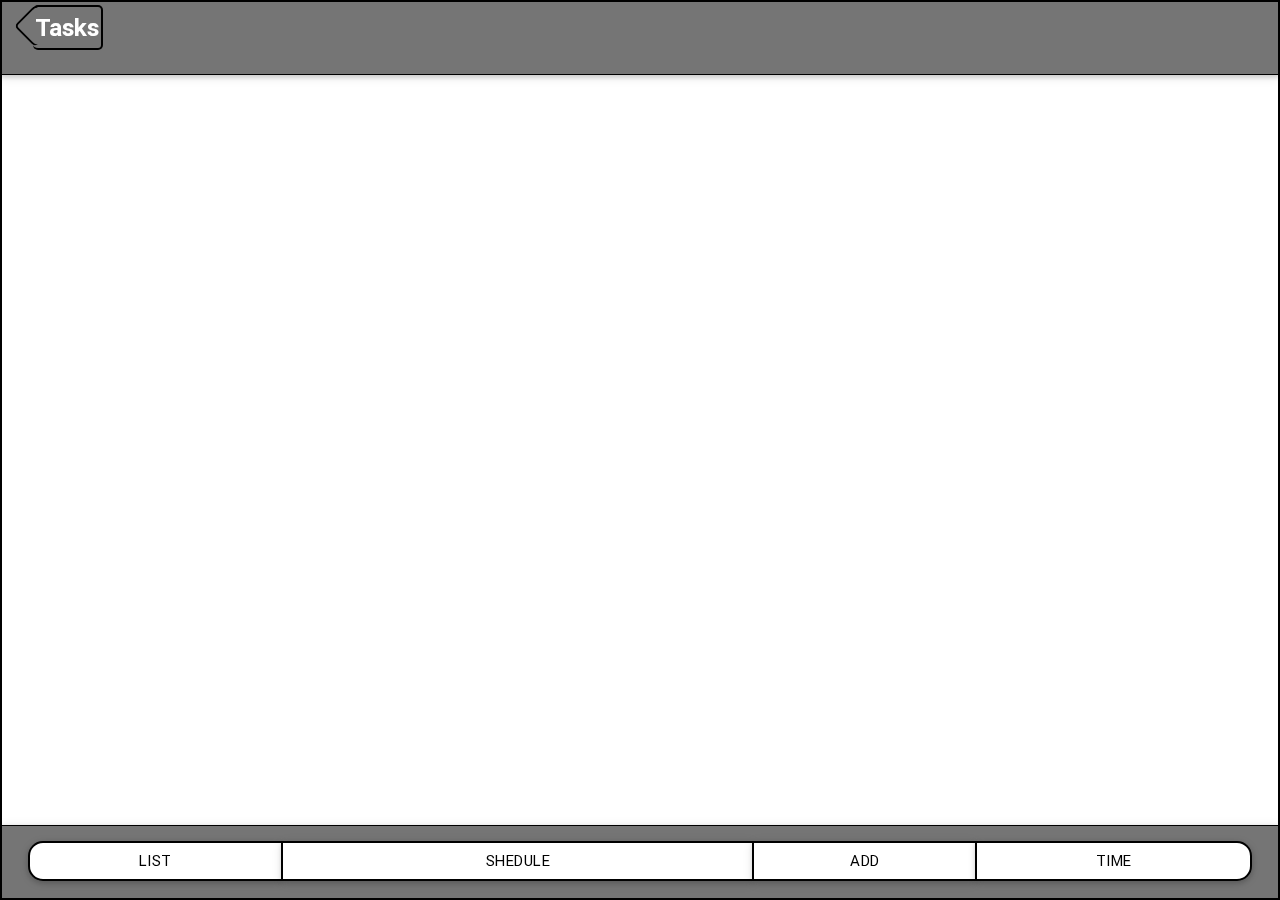
<file: index.html>
<!DOCTYPE html>
<html>
    <head>
        <meta http-equiv="Content-Type" content="text/html; charset=utf-8">
        <meta name="viewport"
              content="width=device-width, initial-scale=1, maximum-scale=1, minimum-scale=1, user-scalable=no">
        <meta name="format-detection" content="telephone=no">

        <title>todomatirialize</title>
        <!--don't remove ## marks, CLI uses them for updating this file-->
        <!--#script_begin#-->
        
        
        <link rel="stylesheet" href="source/assets/css/rad.css" type="text/css"/>
        
        <link rel="stylesheet" href="source/assets/css/transitions.css" type="text/css"/>
        
        <link rel="stylesheet" href="source/assets/css/_materialize.css" type="text/css"/>
        
        <link rel="stylesheet" href="source/assets/css/__app.css" type="text/css"/>
        
        
        
        <script type="text/javascript" src="source/external/tasks.json"></script>
        
        
        
        <script type="text/javascript" src="source/lib/jquery-2.0.2.min.js"></script>
        
        <script type="text/javascript" src="source/lib/underscore-min.js"></script>
        
        <script type="text/javascript" src="source/lib/backbone-min.js"></script>
        
        <script type="text/javascript" src="source/lib/iscroll-lite.js"></script>
        
        <!--#script_end#-->
        

        <script type="text/javascript" src="source/rad/rad.js"></script>

	<script type="text/javascript" src="source/lib/materialize.js"></script>
	
        <script type="text/javascript" src="index.js"></script>
    </head>

    <body>
        <div id="screen"></div>
    </body>
</html>
</file>
<file: source/assets/css/rad.css>
html, body {
    height: 100%;
    overflow: hidden;
}
body {
    margin: 0;

    /* Default iOS settings */
    -webkit-text-size-adjust: 100%;
    -webkit-touch-callout: none;
    -webkit-tap-highlight-color: rgba(0, 0, 0, 0);

    /* Enable WP8 fastclick */
    -ms-touch-action: none;
    -ms-touch-select: none;
}

img {
    border-style: none
}
input, textarea, select {
    font:100% Arial, Helvetica, sans-serif;
    vertical-align:middle;
    color:#000;
}
form, fieldset {
    margin: 0;
    padding: 0;
    border-style: none
}

div[data-role=view] {
    position: absolute;
    top: 0;
    left: 0;
    width: 100%;
    height: 100%;
    -webkit-box-sizing: border-box;
    -moz-box-sizing: border-box;
    box-sizing: border-box;
}
.scroll-view {
    height: 100%;
}
.scroll-view-body {
    overflow: hidden;
}
#screen {
    position: relative;
    height: 100%;
    overflow: hidden
}

.native-scroll {
    overflow-y: scroll;
    -webkit-overflow-scrolling: touch
}
</file>
<file: source/assets/css/transitions.css>
/*
* Set of default transitions. Inspired by the Moobile page transitions: http://moobilejs.com
*/

html, body {
    height: 100%;
    -webkit-font-smoothing: antialiased;
    overflow: hidden;
}
#screen {
    position: relative;
    width: 100%;
    height: 100%;
}
.view {
    position: absolute;
    left:0;
    top:0;
    width: 100%;
    height: 100%;
    -webkit-overflow-scrolling: touch;
    overflow: auto;
    background: #ffffff;
}
.transition-overlay {
    position: fixed;
    z-index: 1000;
    left:0;
    top:0;
    width: 100%;
    height: 100%;
}
.transition-view-to-show {
    /* overflow:auto causes screen flickering on android but changing overflow method during animation could cause flickering on iOS :) */
    overflow: visible !important;
}
/* ==========================================================================
/* Slide */
/* ==========================================================================*/

@-webkit-keyframes slide-in {
    from { opacity: 0.999 }
    to   { opacity: 0.998 }
}
@-moz-keyframes slide-in {
    from { opacity: 0.999 }
    to   { opacity: 0.998 }
}
@-ms-keyframes slide-in {
    from { opacity: 0.999 }
    to   { opacity: 0.998 }
}
@-o-keyframes slide-in {
    from { opacity: 0.999 }
    to   { opacity: 0.998 }
}
@keyframes slide-in {
    from { opacity: 0.999 }
    to   { opacity: 0.998 }
}

.transition-slide-in {
    -webkit-transform: translate3d(0, 0, 0);
    -webkit-animation: slide-in 360ms 1 cubic-bezier(0.5, 0.1, 0.5, 1.0);
    -moz-animation: slide-in 360ms 1 cubic-bezier(0.5, 0.1, 0.5, 1.0);
    -ms-animation: slide-in 360ms 1 cubic-bezier(0.5, 0.1, 0.5, 1.0);
    -o-animation: slide-in 360ms 1 cubic-bezier(0.5, 0.1, 0.5, 1.0);
    animation: slide-in 360ms 1 cubic-bezier(0.5, 0.1, 0.5, 1.0);
}

.slide-in-transition-view-to-show, .slide-in-transition-view-to-hide {
    -webkit-transition:-webkit-transform 350ms cubic-bezier(0.5, 0.1, 0.5, 1.0);
    -moz-transition:-moz-transform 350ms cubic-bezier(0.5, 0.1, 0.5, 1.0);
    -ms-transition:-ms-transform 350ms cubic-bezier(0.5, 0.1, 0.5, 1.0);
    -o-transition:-o-transform 350ms cubic-bezier(0.5, 0.1, 0.5, 1.0);
    transition:transform 350ms cubic-bezier(0.5, 0.1, 0.5, 1.0);
}

.slide-in-transition-view-to-show {
    -webkit-transform: translate3d(100%, 0, 0);
    -moz-transform: translate3d(100%, 0, 0);
    -ms-transform: translate3d(100%, 0, 0);
    -o-transform: translate3d(100%, 0, 0);
    transform: translate3d(100%, 0, 0);
}

.slide-in-transition-view-to-hide {
    -webkit-transform: translate3d(0, 0, 0);
    -moz-transform: translate3d(0, 0, 0);
    -ms-transform: translate3d(0, 0, 0);
    -o-transform: translate3d(0, 0, 0);
    transform: translate3d(0, 0, 0);
}

.transition-slide-in .slide-in-transition-view-to-show {
    -webkit-transform: translate3d(0, 0, 0);
    -moz-transform: translate3d(0, 0, 0);
    -ms-transform: translate3d(0, 0, 0);
    -o-transform: translate3d(0, 0, 0);
    transform: translate3d(0, 0, 0);
}

.transition-slide-in .slide-in-transition-view-to-hide {
    -webkit-transform: translate3d(-100%, 0, 0);
    -moz-transform: translate3d(-100%, 0, 0);
    -ms-transform: translate3d(-100%, 0, 0);
    -o-transform: translate3d(-100%, 0, 0);
    transform: translate3d(-100%, 0, 0);
}

/* Transition Slide (out)
-----------------------------------------------------------------------------*/

@-webkit-keyframes slide-out {
    from { -webkit-transform: translate3d(-100%, 0, 0); }
    to   { -webkit-transform: translate3d(0, 0, 0); }
}
@-moz-keyframes slide-out {
    from { -moz-transform: translate3d(-100%, 0, 0); }
    to   { -moz-transform: translate3d(0, 0, 0); }
}
@-ms-keyframes slide-out {
    from { -ms-transform: translate3d(-100%, 0, 0); }
    to   { -ms-transform: translate3d(0, 0, 0); }
}
@-o-keyframes slide-out {
    from { -o-transform: translate3d(-100%, 0, 0); }
    to   { -o-transform: translate3d(0, 0, 0); }
}
@keyframes slide-out {
    from { transform: translate3d(-100%, 0, 0); }
    to   { transform: translate3d(0, 0, 0); }
}

.transition-slide-out {
    -webkit-animation: slide-out 350ms 1 cubic-bezier(0.5, 0.1, 0.5, 1.0);
    -moz-animation: slide-out 350ms 1 cubic-bezier(0.5, 0.1, 0.5, 1.0);
    -ms-animation: slide-out 350ms 1 cubic-bezier(0.5, 0.1, 0.5, 1.0);
    -o-animation: slide-out 350ms 1 cubic-bezier(0.5, 0.1, 0.5, 1.0);
    animation: slide-out 350ms 1 cubic-bezier(0.5, 0.1, 0.5, 1.0);
    overflow: visible !important;
}

.transition-slide-out .slide-out-transition-view-to-show {
    -webkit-transform: translate3d(0, 0, 0);
    -moz-transform: translate3d(0, 0, 0);
    -ms-transform: translate3d(0, 0, 0);
    -o-transform: translate3d(0, 0, 0);
    transform: translate3d(0, 0, 0);
}

.transition-slide-out .slide-out-transition-view-to-hide {
    -webkit-transform: translate3d(100%,0, 0);
    -moz-transform: translate3d(100%, 0, 0);
    -ms-transform: translate3d(100%, 0, 0);
    -o-transform: translate3d(100%, 0, 0);
    transform: translate3d(100%, 0, 0);
}

/* ==========================================================================*/
/* Alternative Slide animation (to solve issue on android 4.1) */
/* ==========================================================================*/













/* ==========================================================================*/
/* Fade */
/* ==========================================================================*/

/* Transition Fade (in)
-----------------------------------------------------------------------------*/

@-webkit-keyframes fade-in {
    from { opacity: 0; }
    to   { opacity: 1; }
}
@-moz-keyframes fade-in {
    from { opacity: 0; }
    to   { opacity: 1; }
}
@-ms-keyframes fade-in {
    from { opacity: 0; }
    to   { opacity: 1; }
}
@-o-keyframes fade-in {
    from { opacity: 0; }
    to   { opacity: 1; }
}
@keyframes fade-in {
    from { opacity: 0; }
    to   { opacity: 1; }
}
.transition-fade-in .fade-in-transition-view-to-show {
    -webkit-animation: fade-in 350ms 1 cubic-bezier(0.5, 0.1, 0.5, 1.0);
    -moz-animation: fade-in 350ms 1 cubic-bezier(0.5, 0.1, 0.5, 1.0);
    -ms-animation: fade-in 350ms 1 cubic-bezier(0.5, 0.1, 0.5, 1.0);
    -o-animation: fade-in 350ms 1 cubic-bezier(0.5, 0.1, 0.5, 1.0);
    animation: fade-in 350ms 1 cubic-bezier(0.5, 0.1, 0.5, 1.0);
    z-index: 100;
}

.transition-fade-in .fade-in-transition-view-to-hide {
    z-index: 50;
}

/* Transition Fade (out)
-----------------------------------------------------------------------------*/

@-webkit-keyframes fade-out {
    from { opacity: 1; }
    to   { opacity: 0; }
}
@-moz-keyframes fade-out {
    from { opacity: 1; }
    to   { opacity: 0; }
}
@-ms-keyframes fade-out {
    from { opacity: 1; }
    to   { opacity: 0; }
}
@-o-keyframes fade-out {
    from { opacity: 1; }
    to   { opacity: 0; }
}
@keyframes fade-out {
    from { opacity: 1; }
    to   { opacity: 0; }
}
.transition-fade-out {
    -webkit-transform: translate3d(0, 0, 0);
}
.transition-fade-out .fade-out-transition-view-to-show {
    z-index: 50;
}

.transition-fade-out .fade-out-transition-view-to-hide {
    -webkit-transform: translate3d(0, 0, 0);
    -webkit-animation: fade-out 350ms 1 cubic-bezier(0.5, 0.1, 0.5, 1.0);
    -moz-animation: fade-out 350ms 1 cubic-bezier(0.5, 0.1, 0.5, 1.0);
    -ms-animation: fade-out 350ms 1 cubic-bezier(0.5, 0.1, 0.5, 1.0);
    -o-animation: fade-out 350ms 1 cubic-bezier(0.5, 0.1, 0.5, 1.0);
    animation: fade-out 350ms 1 cubic-bezier(0.5, 0.1, 0.5, 1.0);
    z-index: 100;
}

/* ==========================================================================*/
/* Cover */
/* ==========================================================================*/

/* Transition Cover (in)
-----------------------------------------------------------------------------*/

@-webkit-keyframes cover-in {
    from { -webkit-transform: translate3d(0, 100%, 0); }
    to   { -webkit-transform: translate3d(0, 0, 0); }
}
@-moz-keyframes cover-in {
    from { -moz-transform: translate3d(0, 100%, 0); }
    to   { -moz-transform: translate3d(0, 0, 0); }
}
@-ms-keyframes cover-in {
    from { -ms-transform: translate3d(0, 100%, 0); }
    to   { -ms-transform: translate3d(0, 0, 0); }
}
@-o-keyframes cover-in {
    from { -o-transform: translate3d(0, 100%, 0); }
    to   { -o-transform: translate3d(0, 0, 0); }
}
@keyframes cover-in {
    from { transform: translate3d(0, 100%, 0); }
    to   { transform: translate3d(0, 0, 0); }
}

.transition-cover-in .cover-in-transition-view-to-show {
    -webkit-animation: cover-in 400ms 1 cubic-bezier(0.5, 0.1, 0.5, 1.0);
    -moz-animation: cover-in 400ms 1 cubic-bezier(0.5, 0.1, 0.5, 1.0);
    -ms-animation: cover-in 400ms 1 cubic-bezier(0.5, 0.1, 0.5, 1.0);
    -o-animation: cover-in 400ms 1 cubic-bezier(0.5, 0.1, 0.5, 1.0);
    animation: cover-in 400ms 1 cubic-bezier(0.5, 0.1, 0.5, 1.0);
    z-index: 100;
}

.transition-cover-in .cover-in-transition-view-to-hide {
    -webkit-transform: translate3d(0, 0, 0);
    z-index: 50;
}

/* Transition Cover (out)
-----------------------------------------------------------------------------*/

@-webkit-keyframes cover-out {
    from { -webkit-transform: translate3d(0, 0, 0); }
    to   { -webkit-transform: translate3d(0, 100%, 0); }
}
@-moz-keyframes cover-out {
    from { -moz-transform: translate3d(0, 0, 0); }
    to   { -moz-transform: translate3d(0, 100%, 0); }
}
@-ms-keyframes cover-out {
    from { -ms-transform: translate3d(0, 0, 0); }
    to   { -ms-transform: translate3d(0, 100%, 0); }
}
@-o-keyframes cover-out {
    from { -o-transform: translate3d(0, 0, 0); }
    to   { -o-transform: translate3d(0, 100%, 0); }
}
@keyframes cover-out {
    from { transform: translate3d(0, 0, 0); }
    to   { transform: translate3d(0, 100%, 0); }
}

.transition-cover-out .cover-out-transition-view-to-show {
    -webkit-transform: translate3d(0, 0, 0);
    z-index: 50;
}

.transition-cover-out .cover-out-transition-view-to-hide {
    -webkit-animation: cover-out 400ms 1 cubic-bezier(0.5, 0.1, 0.5, 1.0);
    -moz-animation: cover-out 400ms 1 cubic-bezier(0.5, 0.1, 0.5, 1.0);
    -ms-animation: cover-out 400ms 1 cubic-bezier(0.5, 0.1, 0.5, 1.0);
    -o-animation: cover-out 400ms 1 cubic-bezier(0.5, 0.1, 0.5, 1.0);
    animation: cover-out 400ms 1 cubic-bezier(0.5, 0.1, 0.5, 1.0);
    z-index: 100;
}



/* ==========================================================================*/
/* Cover_right */
/* ==========================================================================*/

/* Transition Cover_right - (in)
-----------------------------------------------------------------------------*/

@-webkit-keyframes cover_right-in {
    from { -webkit-transform: translate3d(100%, 0, 0); }
    to   { -webkit-transform: translate3d(0, 0, 0); }
}
@-moz-keyframes cover_right-in {
    from { -moz-transform: translate3d(100%, 0, 0); }
    to   { -moz-transform: translate3d(0, 0, 0); }
}
@-ms-keyframes cover_right-in {
    from { -ms-transform: translate3d(100%, 0, 0); }
    to   { -ms-transform: translate3d(0, 0, 0); }
}
@-o-keyframes cover_right-in {
    from { -o-transform: translate3d(100%, 0, 0); }
    to   { -o-transform: translate3d(0, 0, 0); }
}
@keyframes cover_right-in {
    from { transform: translate3d(100%, 0, 0); }
    to   { transform: translate3d(0, 0, 0); }
}

.transition-cover_right-in .cover_right-in-transition-view-to-show {
    -webkit-animation: cover_right-in 400ms 1 cubic-bezier(0.5, 0.1, 0.5, 1.0);
    -moz-animation: cover_right-in 400ms 1 cubic-bezier(0.5, 0.1, 0.5, 1.0);
    -ms-animation: cover_right-in 400ms 1 cubic-bezier(0.5, 0.1, 0.5, 1.0);
    -o-animation: cover_right-in 400ms 1 cubic-bezier(0.5, 0.1, 0.5, 1.0);
    animation: cover_right-in 400ms 1 cubic-bezier(0.5, 0.1, 0.5, 1.0);
    z-index: 100;
}

.transition-cover_right-in .cover_right-in-transition-view-to-hide {
    -webkit-transform: translate3d(0, 0, 0);
    z-index: 50;
}

/* Transition Cover_right  (out)
-----------------------------------------------------------------------------*/

@-webkit-keyframes cover_right-out {
    from { -webkit-transform: translate3d(0, 0, 0); }
    to   { -webkit-transform: translate3d(100%, 0, 0); }
}
@-moz-keyframes cover_right-out {
    from { -moz-transform: translate3d(0, 0, 0); }
    to   { -moz-transform: translate3d(100%, 0, 0); }
}
@-ms-keyframes cover_right-out {
    from { -ms-transform: translate3d(0, 0, 0); }
    to   { -ms-transform: translate3d(100%, 0, 0); }
}
@-o-keyframes cover_right-out {
    from { -o-transform: translate3d(0, 0, 0); }
    to   { -o-transform: translate3d(100%, 0, 0); }
}
@keyframes cover_right-out {
    from { transform: translate3d(0, 0, 0); }
    to   { transform: translate3d(100%, 0, 0); }
}

.transition-cover_right-out .cover_right-out-transition-view-to-show {
    -webkit-transform: translate3d(0, 0, 0);
    z-index: 50;

}

.transition-cover_right-out .cover_right-out-transition-view-to-hide {
    -webkit-animation: cover_right-out 400ms 1 cubic-bezier(0.5, 0.1, 0.5, 1.0);
    -moz-animation: cover_right-out 400ms 1 cubic-bezier(0.5, 0.1, 0.5, 1.0);
    -ms-animation: cover_right-out 400ms 1 cubic-bezier(0.5, 0.1, 0.5, 1.0);
    -o-animation: cover_right-out 400ms 1 cubic-bezier(0.5, 0.1, 0.5, 1.0);
    animation: cover_right-out 400ms 1 cubic-bezier(0.5, 0.1, 0.5, 1.0);
    z-index: 100;
}


/* ==========================================================================*/
/* Cover_left */
/* ==========================================================================*/

/* Transition Cover_left - (in)
-----------------------------------------------------------------------------*/

@-webkit-keyframes cover_left-in {
    from { -webkit-transform: translate3d(-100%, 0, 0); }
    to   { -webkit-transform: translate3d(0, 0, 0); }
}
@-moz-keyframes cover_left-in {
    from { -moz-transform: translate3d(-100%, 0, 0); }
    to   { -moz-transform: translate3d(0, 0, 0); }
}
@-ms-keyframes cover_left-in {
    from { -ms-transform: translate3d(-100%, 0, 0); }
    to   { -ms-transform: translate3d(0, 0, 0); }
}
@-o-keyframes cover_left-in {
    from { -o-transform: translate3d(-100%, 0, 0); }
    to   { -o-transform: translate3d(0, 0, 0); }
}
@keyframes cover_left-in {
    from { transform: translate3d(-100%, 0, 0); }
    to   { transform: translate3d(0, 0, 0); }
}

.transition-cover_left-in .cover_left-in-transition-view-to-show {
    -webkit-animation: cover_left-in 400ms 1 cubic-bezier(0.5, 0.1, 0.5, 1.0);
    -moz-animation: cover_left-in 400ms 1 cubic-bezier(0.5, 0.1, 0.5, 1.0);
    -ms-animation: cover_left-in 400ms 1 cubic-bezier(0.5, 0.1, 0.5, 1.0);
    -o-animation: cover_left-in 400ms 1 cubic-bezier(0.5, 0.1, 0.5, 1.0);
    animation: cover_left-in 400ms 1 cubic-bezier(0.5, 0.1, 0.5, 1.0);
    z-index: 100;
}

.transition-cover_left-in .cover_left-in-transition-view-to-hide {
    -webkit-transform: translate3d(0, 0, 0);
    z-index: 50;
}

/* Transition Cover_left  (out)
-----------------------------------------------------------------------------*/

@-webkit-keyframes cover_left-out {
    from { -webkit-transform: translate3d(0, 0, 0); }
    to   { -webkit-transform: translate3d(-100%, 0, 0); }
}
@-moz-keyframes cover_left-out {
    from { -moz-transform: translate3d(0, 0, 0); }
    to   { -moz-transform: translate3d(-100%, 0, 0); }
}
@-ms-keyframes cover_left-out {
    from { -ms-transform: translate3d(0, 0, 0); }
    to   { -ms-transform: translate3d(-100%, 0, 0); }
}
@-o-keyframes cover_left-out {
    from { -o-transform: translate3d(0, 0, 0); }
    to   { -o-transform: translate3d(-100%, 0, 0); }
}
@keyframes cover_left-out {
    from { transform: translate3d(0, 0, 0); }
    to   { transform: translate3d(-100%, 0, 0); }
}

.transition-cover_left-out .cover_left-out-transition-view-to-show {
    -webkit-transform: translate3d(0, 0, 0);
    z-index: 50;

}

.transition-cover_left-out .cover_left-out-transition-view-to-hide {
    -webkit-animation: cover_left-out 400ms 1 cubic-bezier(0.5, 0.1, 0.5, 1.0);
    -moz-animation: cover_left-out 400ms 1 cubic-bezier(0.5, 0.1, 0.5, 1.0);
    -ms-animation: cover_left-out 400ms 1 cubic-bezier(0.5, 0.1, 0.5, 1.0);
    -o-animation: cover_left-out 400ms 1 cubic-bezier(0.5, 0.1, 0.5, 1.0);
    animation: cover_left-out 400ms 1 cubic-bezier(0.5, 0.1, 0.5, 1.0);
    z-index: 100;
}

/* ==========================================================================*/
/* Cover_double */
/* ==========================================================================*/

/* Transition cover_double - (in)
-----------------------------------------------------------------------------*/

@-webkit-keyframes cover_double-in {
    from { -webkit-transform: translate3d(100%, 0, 0); }
    to   { -webkit-transform: translate3d(0, 0, 0); }
}
@-moz-keyframes cover_double-in {
    from { -moz-transform: translate3d(100%, 0, 0); }
    to   { -moz-transform: translate3d(0, 0, 0); }
}
@-ms-keyframes cover_double-in {
    from { -ms-transform: translate3d(100%, 0, 0); }
    to   { -ms-transform: translate3d(0, 0, 0); }
}
@-o-keyframes cover_double-in {
    from { -o-transform: translate3d(100%, 0, 0); }
    to   { -o-transform: translate3d(0, 0, 0); }
}
@keyframes cover_double-in {
    from { transform: translate3d(100%, 0, 0); }
    to   { transform: translate3d(0, 0, 0); }
}

.transition-cover_double-in .cover_double-in-transition-view-to-show {
    -webkit-animation: cover_double-in 400ms 1 cubic-bezier(0.5, 0.1, 0.5, 1.0);
    -moz-animation: cover_double-in 400ms 1 cubic-bezier(0.5, 0.1, 0.5, 1.0);
    -ms-animation: cover_double-in 400ms 1 cubic-bezier(0.5, 0.1, 0.5, 1.0);
    -o-animation: cover_double-in 400ms 1 cubic-bezier(0.5, 0.1, 0.5, 1.0);
    animation: cover_double-in 400ms 1 cubic-bezier(0.5, 0.1, 0.5, 1.0);
    z-index: 100;
}

.transition-cover_double-in .cover_double-in-transition-view-to-hide {
    -webkit-transform: translate3d(0, 0, 0);
    z-index: 50;
    background: #7f7f7f;
    -webkit-transition-property: background;
    -webkit-transition-duration: 1s;
    -webkit-transition-timing-function: ease;
    -webkit-filter: grayscale(1);
}

/* Transition cover_double  (out)
-----------------------------------------------------------------------------*/

@-webkit-keyframes cover_double-out {
    from { -webkit-transform: translate3d(-100%, 0, 0); }
    to   { -webkit-transform: translate3d(0, 0, 0); }
}
@-moz-keyframes cover_double-out {
    from { -moz-transform: translate3d(-100%, 0, 0); }
    to   { -moz-transform: translate3d(0, 0, 0); }
}
@-ms-keyframes cover_double-out {
    from { -ms-transform: translate3d(-100%, 0, 0); }
    to   { -ms-transform: translate3d(0, 0, 0); }
}
@-o-keyframes cover_double-out {
    from { -o-transform: translate3d(-100%, 0, 0); }
    to   { -o-transform: translate3d(0, 0, 0); }
}
@keyframes cover_double-out {
    from { transform: translate3d(-100%, 0, 0); }
    to   { transform: translate3d(0, 0, 0); }
}

.transition-cover_double-out .cover_double-out-transition-view-to-show {
    -webkit-animation: cover_double-out 400ms 1 cubic-bezier(0.5, 0.1, 0.5, 1.0);
    -moz-animation: cover_double-out 400ms 1 cubic-bezier(0.5, 0.1, 0.5, 1.0);
    -ms-animation: cover_double-out 400ms 1 cubic-bezier(0.5, 0.1, 0.5, 1.0);
    -o-animation: cover_double-out 400ms 1 cubic-bezier(0.5, 0.1, 0.5, 1.0);
    animation: cover_double-out 400ms 1 cubic-bezier(0.5, 0.1, 0.5, 1.0);
    z-index: 100;

}

.transition-cover_double-out .cover_double-out-transition-view-to-hide {
    -webkit-transform: translate3d(0, 0, 0);
    z-index: 50;
    background: #7f7f7f;

    -webkit-transition-property: background;
    -webkit-transition-duration: 1s;
    -webkit-transition-timing-function: ease;
    -webkit-filter: grayscale(1);
}
/* ==========================================================================*/
/* revolution */
/* ==========================================================================*/

/* Transition revolution - (in)
-----------------------------------------------------------------------------*/

@-webkit-keyframes revolution-in {
    from { -webkit-transform: rotateY(0deg); }
    to   { -webkit-transform: rotateY(180deg); }
}
@-moz-keyframes revolution-in {
    from { -moz-transform: rotateY(0deg); }
    to   { -moz-transform: rotateY(180deg); }
}
@-ms-keyframes revolution-in {
    from { -ms-transform: rotateY(0deg); }
    to   { -ms-transform: rotateY(180deg); }
}
@-o-keyframes revolution-in {
    from { -o-transform: rotateY(0deg); }
    to   { -o-transform: rotateY(180deg); }
}
@keyframes revolution-in {
    from { transform: rotateY(0deg); }
    to   { transform: rotateY(180deg); }
}
.revolution-in-transition-view-to-show {
    display: block;
    -webkit-transform: rotateY(180deg);
    -moz-transform: rotateY(180deg);
    -ms-transform: rotateY(180deg);
    -o-transform: rotateY(180deg);
    transform: rotateY(180deg);

    -webkit-backface-visibility: hidden;
    -moz-backface-visibility: hidden;
    -ms-backface-visibility: hidden;
    backface-visibility: hidden;
}

.revolution-in-transition-view-to-hide {
    display: block;
    -webkit-transform: rotateY(0);
    -moz-transform: rotateY(0);
    -ms-transform: rotateY(0);
    -o-transform: rotateY(0);
    transform: rotateY(0);

    -webkit-backface-visibility: hidden;
    -moz-backface-visibility: hidden;
    -ms-backface-visibility: hidden;
    backface-visibility: hidden;
}
.transition-revolution-in{
    -webkit-animation: revolution-in 400ms 1 cubic-bezier(0.5, 0.1, 0.5, 1.0);
    -moz-animation: revolution-in 400ms 1 cubic-bezier(0.5, 0.1, 0.5, 1.0);
    -ms-animation: revolution-in 400ms 1 cubic-bezier(0.5, 0.1, 0.5, 1.0);
    -o-animation: revolution-in 400ms 1 cubic-bezier(0.5, 0.1, 0.5, 1.0);
    animation: revolution-in 400ms 1 cubic-bezier(0.5, 0.1, 0.5, 1.0);

    -webkit-transform-style: preserve-3d;
    -moz-transform-style: preserve-3d;
    -ms-transform-style: preserve-3d;
    -o-transform-style: preserve-3d;
    transform-style: preserve-3d;

    -webkit-perspective: 1000;
    -moz-perspective: 1000;
    -ms-perspective: 1000;
    perspective: 1000;
}

/* Transition revolution  (out)
-----------------------------------------------------------------------------*/

@-webkit-keyframes revolution-out {
    from { -webkit-transform: rotateY(180deg); }
    to   { -webkit-transform: rotateY(0deg); }
}
@-moz-keyframes revolution-out {
    from { -moz-transform: rotateY(180deg); }
    to   { -moz-transform: rotateY(0deg); }
}
@-ms-keyframes revolution-out {
    from { -ms-transform: rotateY(180deg); }
    to   { -ms-transform: rotateY(0deg); }
}
@-o-keyframes revolution-out {
    from { -o-transform: rotateY(180deg); }
    to   { -o-transform: rotateY(0deg); }
}
@keyframes revolution-out {
    from { transform: rotateY(180deg); }
    to   { transform: rotateY(0deg); }
}

.revolution-out-transition-view-to-show {
    -webkit-transform: translate3d(0,0,0);
    -webkit-backface-visibility: hidden;
    -moz-backface-visibility: hidden;
    -ms-backface-visibility: hidden;
    backface-visibility: hidden;
}

.revolution-out-transition-view-to-hide {
    -webkit-transform: translate3d(0,0,0);
    -webkit-backface-visibility: hidden;
    -moz-backface-visibility: hidden;
    -ms-backface-visibility: hidden;
    backface-visibility: hidden;

    -webkit-transform: rotateY(180deg);
    -moz-transform: rotateY(180deg);
    -ms-transform: rotateY(180deg);
    -o-transform: rotateY(180deg);
    transform: rotateY(180deg);
}
.transition-revolution-out{
    -webkit-animation: revolution-out 400ms 1 cubic-bezier(0.5, 0.1, 0.5, 1.0);
    -moz-animation: revolution-out 400ms 1 cubic-bezier(0.5, 0.1, 0.5, 1.0);
    -ms-animation: revolutionout 400ms 1 cubic-bezier(0.5, 0.1, 0.5, 1.0);
    -o-animation: revolution-out 400ms 1 cubic-bezier(0.5, 0.1, 0.5, 1.0);
    animation: revolution-out 400ms 1 cubic-bezier(0.5, 0.1, 0.5, 1.0);

    -webkit-transform-style: preserve-3d;
    -moz-transform-style: preserve-3d;
    -ms-transform-style: preserve-3d;
    -o-transform-style: preserve-3d;
    transform-style: preserve-3d;

    -webkit-perspective: 1000;
    -moz-perspective: 1000;
    -ms-perspective: 1000;
    perspective: 1000;
}

/* ==========================================================================*/
/* bounce */
/* ==========================================================================*/

/* Transition bounce - (in)
-----------------------------------------------------------------------------*/

@-webkit-keyframes bounce-in {
    0% {
    opacity: 0;
    -webkit-transform: scale(.3);
    transform: scale(.3);
  }

  50% {
    opacity: 1;
    -webkit-transform: scale(1.05);
    transform: scale(1.05);
  }

  70% {
    -webkit-transform: scale(.9);
    transform: scale(.9);
  }

  100% {
    opacity: 1;
    -webkit-transform: scale(1);
    transform: scale(1);
  }
}

.transition-bounce-in .bounce-in-transition-view-to-show {
    -webkit-animation: bounce-in 400ms 1 cubic-bezier(0.5, 0.1, 0.5, 1.0);
    -moz-animation: bounce-in 400ms 1 cubic-bezier(0.5, 0.1, 0.5, 1.0);
    -ms-animation: bounce-in 400ms 1 cubic-bezier(0.5, 0.1, 0.5, 1.0);
    -o-animation: bounce-in 400ms 1 cubic-bezier(0.5, 0.1, 0.5, 1.0);
    animation: bounce-in 400ms 1 cubic-bezier(0.5, 0.1, 0.5, 1.0);
    z-index: 100;
}

.transition-bounce-in .bounce-in-transition-view-to-hide {
    -webkit-transform: translate3d(0, 0, 0);
    z-index: 50;
}

/* Transition bounce  (out)
-----------------------------------------------------------------------------*/

@-webkit-keyframes bounce-out {
   0% {
    -webkit-transform: scale(1);
    transform: scale(1);
  }

  25% {
    -webkit-transform: scale(.95);
    transform: scale(.95);
  }

  50% {
    opacity: 1;
    -webkit-transform: scale(1.1);
    transform: scale(1.1);
  }

  100% {
    opacity: 0;
    -webkit-transform: scale(.3);
    transform: scale(.3);
  }
}

.transition-bounce-out .bounce-out-transition-view-to-show {
    -webkit-transform: translate3d(0, 0, 0);
    z-index: 50;
}

.transition-bounce-out .bounce-out-transition-view-to-hide {
     -webkit-animation: bounce-out 400ms 1 cubic-bezier(0.5, 0.1, 0.5, 1.0);
    -moz-animation: bounce-out 400ms 1 cubic-bezier(0.5, 0.1, 0.5, 1.0);
    -ms-animation: bounceout 400ms 1 cubic-bezier(0.5, 0.1, 0.5, 1.0);
    -o-animation: bounce-out 400ms 1 cubic-bezier(0.5, 0.1, 0.5, 1.0);
    animation: bounce-out 400ms 1 cubic-bezier(0.5, 0.1, 0.5, 1.0);
    z-index: 100;
}

/* ==========================================================================*/
/* outside */
/* ==========================================================================*/

/* Transition outside - (in)
-----------------------------------------------------------------------------*/

@-webkit-keyframes outside-in {
    from {
    opacity: 0;
    -webkit-transform: scale(1.1);
    transform: scale(1.1);
  }

  to{
    opacity: 1;
    -webkit-transform: scale(1);
    transform: scale(1);
  }
}

.transition-outside-in .outside-in-transition-view-to-show {
    -webkit-animation: outside-in 200ms 1 cubic-bezier(0.5, 0.1, 0.5, 1.0);
    -moz-animation: outside-in 200ms 1 cubic-bezier(0.5, 0.1, 0.5, 1.0);
    -ms-animation: outside-in 200ms 1 cubic-bezier(0.5, 0.1, 0.5, 1.0);
    -o-animation: outside-in 200ms 1 cubic-bezier(0.5, 0.1, 0.5, 1.0);
    animation: outside-in 200ms 1 cubic-bezier(0.5, 0.1, 0.5, 1.0);
    z-index: 100;
}

.transition-outside-in .outside-in-transition-view-to-hide {
    -webkit-transform: translate3d(0, 0, 0);
    z-index: 50;
}

/* Transition outside  (out)
-----------------------------------------------------------------------------*/

@-webkit-keyframes outside-out {
    from {
    opacity: 1;
    -webkit-transform: scale(1);
    transform: scale(1);
  }

  to{
    opacity: 0;
    -webkit-transform: scale(1.1);
    transform: scale(1.1);
  }
}

.transition-outside-out .outside-out-transition-view-to-show {
    -webkit-transform: translate3d(0, 0, 0);
    z-index: 50;
}

.transition-outside-out .outside-out-transition-view-to-hide {
    -webkit-animation: outside-out 200ms 1 cubic-bezier(0.5, 0.1, 0.5, 1.0);
    -moz-animation: outside-out 200ms 1 cubic-bezier(0.5, 0.1, 0.5, 1.0);
    -ms-animation: outsideout 200ms 1 cubic-bezier(0.5, 0.1, 0.5, 1.0);
    -o-animation: outside-out 200ms 1 cubic-bezier(0.5, 0.1, 0.5, 1.0);
    animation: outside-out 200ms 1 cubic-bezier(0.5, 0.1, 0.5, 1.0);
    z-index: 100;
}


/* ==========================================================================*/
/* Dialogs: popup, lightbox, modal windows etc */
/* ==========================================================================*/
@-webkit-keyframes bg-in {
    from { background: rgba(0,0,0, 0); }
    to   { background: rgba(0,0,0, 0.5); }
}
@-moz-keyframes bg-in {
    from { background: rgba(0,0,0, 0); }
    to   { background: rgba(0,0,0, 0.5); }
}
@-ms-keyframes bg-in {
    from { background: rgba(0,0,0, 0); }
    to   { background: rgba(0,0,0, 0.5); }
}
@-o-keyframes bg-in {
    from { background: rgba(0,0,0, 0); }
    to   { background: rgba(0,0,0, 0.5); }
}
@keyframes bg-in {
    from { background: rgba(0,0,0, 0); }
    to   { background: rgba(0,0,0, 0.5); }
}

@-webkit-keyframes bg-out {
    from { background: rgba(0,0,0, 0.5); }
    to   { background: rgba(0,0,0, 0); }
}
@-moz-keyframes bg-out {
    from { background: rgba(0,0,0, 0.5); }
    to   { background: rgba(0,0,0, 0); }
}
@-ms-keyframes bg-out {
    from { background: rgba(0,0,0, 0.5); }
    to   { background: rgba(0,0,0, 0); }
}
@-o-keyframes bg-out {
    from { background: rgba(0,0,0, 0.5); }
    to   { background: rgba(0,0,0, 0); }
}
@keyframes bg-out {
    from { background: rgba(0,0,0, 0.5); }
    to   { background: rgba(0,0,0, 0); }
}

.modal-container {
    position: fixed;
    z-index: 1000;
    left:0;
    top:0;
    width: 100%;
    height: 100%;
    background: rgba(0,0,0, 0.5);

    white-space: nowrap;
}
.modal-container:before {
    content: '';
    display: inline-block;
    vertical-align: top;
    height: 100%;
    width: 1px;
    margin: 0 -1px 0 0;
}


div[data-role="modal-view"] {
    position: relative;
    display: inline-block;
    vertical-align: top;
    text-align: left;
    max-height: 100%;
    white-space: normal;
    background: #fff;
}

/* dialog alignment: left top */
.modal-container.pos-left-top {
    text-align: left;
}
/* dialog alignment: center top */
.modal-container.pos-center-top {
    text-align: center;
}
/* dialog alignment: right top */
.modal-container.pos-right-top {
    text-align: right;
}

/* dialog alignment: x center */
.modal-container.pos-left-center:before,
.modal-container.pos-left-center div[data-role="modal-view"],
.modal-container.pos-center-center:before,
.modal-container.pos-center-center div[data-role="modal-view"],
.modal-container.pos-right-center:before,
.modal-container.pos-right-center div[data-role="modal-view"] {
    vertical-align: middle;
}
/* dialog alignment: left center */

/* dialog alignment: center center */
.modal-container.pos-center-center {
    text-align: center;
}
/* dialog alignment: right center */
.modal-container.pos-right-center {
    text-align: right;
}


/* dialog alignment: x bottom */
.modal-container.pos-left-bottom:before,
.modal-container.pos-left-bottom .modal-view,
.modal-container.pos-center-bottom:before,
.modal-container.pos-center-bottom .modal-view,
.modal-container.pos-right-bottom:before,
.modal-container.pos-right-bottom .modal-view {
    vertical-align: bottom;
}
/* dialog alignment: left bottom */

/* dialog alignment: center bottom */
.modal-container.pos-center-bottom {
    text-align: center;
}
/* dialog alignment: right bottom */
.modal-container.pos-right-bottom {
    text-align: right;
}



/* ==========================================================================*/
/* PopUp */
/* ==========================================================================*/


/* PopUp scale - (in)
-----------------------------------------------------------------------------*/

@-webkit-keyframes popup-scale-in {
    from { -webkit-transform: scale(0.7); }
    to   { -webkit-transform: scale(1); }
}
@-moz-keyframes popup-scale-in {
    from { -moz-transform: scale(0.7); }
    to   { -moz-transform: scale(1); }
}
@-ms-keyframes popup-scale-in {
    from { -ms-transform: scale(0.7); }
    to   { -ms-transform: scale(1); }
}
@-o-keyframes popup-scale-in {
    from { -o-transform: scale(0.7); }
    to   { -o-transform: scale(1); }
}
@keyframes popup-scale-in {
    from { transform: scale(0.7); }
    to   { transform: scale(1); }
}

@-webkit-keyframes opacity-in {
    from { opacity:0; }
    to   { opacity:1; }
}
@-moz-keyframes opacity-in {
    from { opacity:0; }
    to   { opacity:1; }
}
@-ms-keyframes opacity-in {
    from { opacity:0; }
    to   { opacity:1; }
}
@-o-keyframes opacity-in {
    from { opacity:0; }
    to   { opacity:1; }
}
@keyframes opacity-in {
    from { opacity:0; }
    to   { opacity:1; }
}

.transition-popup-scale-in {
    -webkit-animation: opacity-in 200ms 1 ease;
    -moz-animation: opacity-in 200ms 1 ease;
    -ms-animation: opacity-in 200ms 1 ease;
    -o-animation: opacity-in 200ms 1 ease;
    animation: opacity-in 200ms 1 ease;
}
.transition-popup-scale-in .popup-scale-in-transition-view-to-show {
    -webkit-animation: popup-scale-in 200ms 1 ease;
    -moz-animation: popup-scale-in 200ms 1 ease;
    -ms-animation: popup-scale-in 200ms 1 ease;
    -o-animation: popup-scale-in 200ms 1 ease;
    animation: popup-scale-in 200ms 1 ease;

    -webkit-transform-origin:50% 50%;
    -moz-transform-origin:50% 50%;
    -ms-transform-origin:50% 50%;
    transform-origin:50% 50%;
}

/* PopUp scale (out)
-----------------------------------------------------------------------------*/

@-webkit-keyframes popup-scale-out {
    from { -webkit-transform: scale(1); }
    to   { -webkit-transform: scale(0.7); }
}
@-moz-keyframes popup-scale-out {
    from { -moz-transform: scale(1); }
    to   { -moz-transform: scale(0.7); }
}
@-ms-keyframes popup-scale-out {
    from { -ms-transform: scale(1); }
    to   { -ms-transform: scale(0.7); }
}
@-o-keyframes popup-scale-out {
    from { -o-transform: scale(1); }
    to   { -o-transform: scale(0.7); }
}
@keyframes popup-scale-out {
    from { transform: scale(1); }
    to   { transform: scale(0.7); }
}


@-webkit-keyframes opacity-out {
    from { opacity:1; }
    to   { opacity:0; }
}
@-moz-keyframes opacity-out {
    from { opacity:1; }
    to   { opacity:0; }
}
@-ms-keyframes opacity-out {
    from { opacity:1; }
    to   { opacity:0; }
}
@-o-keyframes opacity-out {
    from { opacity:1; }
    to   { opacity:0; }
}
@keyframes opacity-out {
    from { opacity:1; }
    to   { opacity:0; }
}


.transition-popup-scale-out {
    -webkit-animation: opacity-out 200ms 1 ease;
    -moz-animation: opacity-out 200ms 1 ease;
    -ms-animation: opacity-out 200ms 1 ease;
    -o-animation: opacity-out 200ms 1 ease;
    animation: opacity-out 200ms 1 ease;
}

.transition-popup-scale-out .popup-scale-out-transition-view-to-hide {
    -webkit-animation: popup-scale-out 200ms 1 ease;
    -moz-animation: popup-scale-out 200ms 1 ease;
    -ms-animation: popup-scale-out 200ms 1 ease;
    -o-animation: popup-scale-out 200ms 1 ease;
    animation: popup-scale-out 200ms 1 ease;

    -webkit-transform-origin:50% 50%;
    -moz-transform-origin:50% 50%;
    -ms-transform-origin:50% 50%;
    transform-origin:50% 50%;
}



/* Transition PopUp fade - (in)
-----------------------------------------------------------------------------*/

@-webkit-keyframes popup-fade-in {
    from { opacity:0; }
    to   { opacity:1; }
}
@-moz-keyframes popup-fade-in {
    from { opacity:0; }
    to   { opacity:1; }
}
@-ms-keyframes popup-fade-in {
    from { opacity:0; }
    to   { opacity:1; }
}
@-o-keyframes popup-fade-in {
    from { opacity:0; }
    to   { opacity:1; }
}
@keyframes popup-fade-in {
    from { opacity:0; }
    to   { opacity:1; }
}

.transition-popup-fade-in {
    -webkit-animation: popup-fade-in 200ms 1 ease;
    -moz-animation: popup-fade-in 200ms 1 ease;
    -ms-animation: popup-fade-in 200ms 1 ease;
    -o-animation: popup-fade-in 200ms 1 ease;
    animation: popup-fade-in 200ms 1 ease;
}

/* Transition PopUp fade (out)
-----------------------------------------------------------------------------*/

@-webkit-keyframes popup-fade-out {
    from { opacity:1; }
    to   { opacity:0; }
}
@-moz-keyframes popup-fade-out {
    from { opacity:1; }
    to   { opacity:0; }
}
@-ms-keyframes popup-fade-out {
    from { opacity:1; }
    to   { opacity:0; }
}
@-o-keyframes popup-fade-out {
    from { opacity:1; }
    to   { opacity:0; }
}
@keyframes popup-fade-out {
    from { opacity:1; }
    to   { opacity:0; }
}


.transition-popup-fade-out {
    -webkit-animation: popup-fade-out 200ms 1 ease;
    -moz-animation: popup-fade-out 200ms 1 ease;
    -ms-animation: popup-fade-out 200ms 1 ease;
    -o-animation: popup-fade-out 200ms 1 ease;
    animation: popup-fade-out 200ms 1 ease;
}



/* Transition PopUp Drop - (in)
-----------------------------------------------------------------------------*/

@-webkit-keyframes popup-drop-in {
    from { opacity:0; }
    to   { opacity:1; }
}
@-moz-keyframes popup-drop-in {
    from { opacity:0; }
    to   { opacity:1; }
}
@-ms-keyframes popup-drop-in {
    from { opacity:0; }
    to   { opacity:1; }
}
@-o-keyframes popup-drop-in {
    from { opacity:0; }
    to   { opacity:1; }
}
@keyframes popup-drop-in {
    from { opacity:0; }
    to   { opacity:1; }
}

@-webkit-keyframes view-drop-in {
    from {
        -webkit-transform: translate3d(0, -100%, 0);
    }
    to   {
        -webkit-transform: translate3d(0, 0, 0);
    }
}
@-moz-keyframes view-drop-in {
    from {
        -moz-transform: translate3d(0, -100%, 0);
    }
    to   {
        -moz-transform: translate3d(0, 0, 0);
    }
}
@-ms-keyframes view-drop-in {
    from {
        -ms-transform: translate3d(0, -100%, 0);
    }
    to   {
        -ms-transform: translate3d(0, 0, 0);
    }
}
@-o-keyframes view-drop-in {
    from {
        -o-transform: translate3d(0, -100%, 0);
    }
    to   {
        -o-transform: translate3d(0, 0, 0);
    }
}
@keyframes view-drop-in {
    from {
        transform: translate3d(0, -100%, 0);
    }
    to   {
        transform: translate3d(0, 0, 0);
    }
}

.transition-popup-drop-in {
    -webkit-animation: popup-drop-in 200ms 1 ease;
    -moz-animation: popup-drop-in 200ms 1 ease;
    -ms-animation: popup-drop-in 200ms 1 ease;
    -o-animation: popup-drop-in 200ms 1 ease;
    animation: popup-drop-in 200ms 1 ease;
}
.transition-popup-drop-in .popup-drop-in-transition-view-to-show {
    -webkit-animation: view-drop-in 200ms 1 ease;
    -moz-animation: view-drop-in 200ms 1 ease;
    -ms-animation: view-drop-in 200ms 1 ease;
    -o-animation: view-drop-in 200ms 1 ease;
    animation: view-drop-in 200ms 1 ease;
}

/* Transition PopUp Drop (out)
-----------------------------------------------------------------------------*/

@-webkit-keyframes popup-drop-out {
    from { opacity:1; }
    to   { opacity:0; }
}
@-moz-keyframes popup-drop-out {
    from { opacity:1; }
    to   { opacity:0; }
}
@-ms-keyframes popup-drop-out {
    from { opacity:1; }
    to   { opacity:0; }
}
@-o-keyframes popup-drop-out {
    from { opacity:1; }
    to   { opacity:0; }
}
@keyframes popup-drop-out {
    from { opacity:1; }
    to   { opacity:0; }
}
@-webkit-keyframes view-drop-out {
    from {
        -webkit-transform: translate3d(0, 0, 0);
    }
    to   {
        -webkit-transform: translate3d(0, -100%, 0);
    }
}
@-moz-keyframes view-drop-out {
    from {
        -moz-transform: translate3d(0, 0, 0);
    }
    to   {
        -moz-transform: translate3d(0, -100%, 0);
    }
}
@-ms-keyframes view-drop-out {
    from {
        -ms-transform: translate3d(0, 0, 0);
    }
    to   {
        -ms-transform: translate3d(0, -100%, 0);
    }
}
@-o-keyframes view-drop-out {
    from {
        -o-transform: translate3d(0, 0, 0);
    }
    to   {
        -o-transform: translate3d(0, -100%, 0);
    }
}
@keyframes view-drop-out {
    from {
        transform: translate3d(0, 0, 0);
    }
    to   {
        transform: translate3d(0, -100%, 0);
    }
}


.transition-popup-drop-out {
    -webkit-animation: popup-drop-out 200ms 1 ease 50ms;
    -moz-animation: popup-drop-out 200ms 1 ease 50ms;
    -ms-animation: popup-drop-out 200ms 1 ease 50ms;
    -o-animation: popup-drop-out 200ms 1 ease 50ms;
    animation: popup-drop-out 200ms 1 ease 50ms;
}

.transition-popup-drop-out .popup-drop-out-transition-view-to-hide {
    -webkit-animation: view-drop-out 250ms 1 ease;
    -moz-animation: view-drop-out 250ms 1 ease;
    -ms-animation: view-drop-out 250ms 1 ease;
    -o-animation: view-drop-out 250ms 1 ease;
    animation: view-drop-out 250ms 1 ease;
}
</file>
<file: source/assets/css/__app.css>
#screen {
 width:100%;
 border:2px solid black;
 min-height: 400px;
 min-width: 300px;
 height: 100%;
 overflow: hidden;
}


.preloader-wrapper{

	margin-top:50%;
}



/* ---- upper header buttons ----*/


.header-page nav {
 width:100%;
 position:fixed;
 top: 0;
 left:0;
 border: 1px solid black;
 border-width: 2px 2px 1px 2px;
 height: 5em;
 line-height: 4.5em;
}

.up-btn {
	 font-weight: bold;
	 background: none;      
	 border:2px solid black;
	 border-left-style:none;
	 border-radius:5px; 
	 margin-left:20px;
	 margin-top:6px;
	 margin-bottom: 6px;
	 padding: 5px 2px;	
}

.up-btn:hover{

       	border-color: black;
       	background:none;  

        }


.up-btn:before {
        background: none;        
        position: absolute;
        margin-left:-15px;
        margin-top:-3px;
	content:"";
	width:30px;
	height:30px;
	transform: rotate(45deg); 
	-moz-transform: rotate(45deg);
	border-left:2px solid black;
	border-bottom:2px solid black;
	border-radius:5px;
	z-index:-1;
}


/* ---- end ---- */

/* ---- botoom footer buttons ----*/

.footer-page nav {
 width:100%;
 height: 5em;
 line-height: 4.5em;
 position:fixed;
 bottom: 0;
 left:0;
 border: 1px solid black;
 border-width: 1px 2px 2px 2px;
}


.button-panel {
	display:table;
	width: 96%;
	margin: auto;
	text-align: center;
}

.btn {

 background-color:white;
 color:black;
 border:2px solid black;

}

.btn-group {
 display: table-cell;
}

.btn-group .btn {
	border-width: 2px 1px 2px 1px;
	padding:0px;
	border-radius: 0px;
	margin: 0px;
	width: 100%;
	height: 80%
}

 .button-panel .btn-group:first-child .btn {

	border-width: 2px 1px 2px 2px;
	border-radius:15px 0px 0px 15px;

}

.button-panel .btn-group:last-child .btn {
   border-width: 2px 2px 2px 1px;
   border-radius:0px 15px 15px 0px;

}

/* ---- end ----*/

/* ---- add view ----*/
.add-task {

  margin-top: 3em;

}

.input-grp .input-field{
 
 width:80%;

}


/* ---- end ----*/


/* ---- list ----*/

.table-bordered {
  border: 2px solid #000;
}





tr,tbody {
  border: 1px solid #000;
}

tr.completed{
    text-decoration:line-through;
}


td {
 padding:5px 5px;	

}

[type="checkbox"] + label {

 padding-left: 10px;
 height: 1.2em;

}


/* ---- end ----*/



/* ---- main ----*/

#main {

	     position: absolute;
	     width:100%;
	     top: 5em;
	     bottom: 5em;
	     text-align: center;  
	}
</file>
